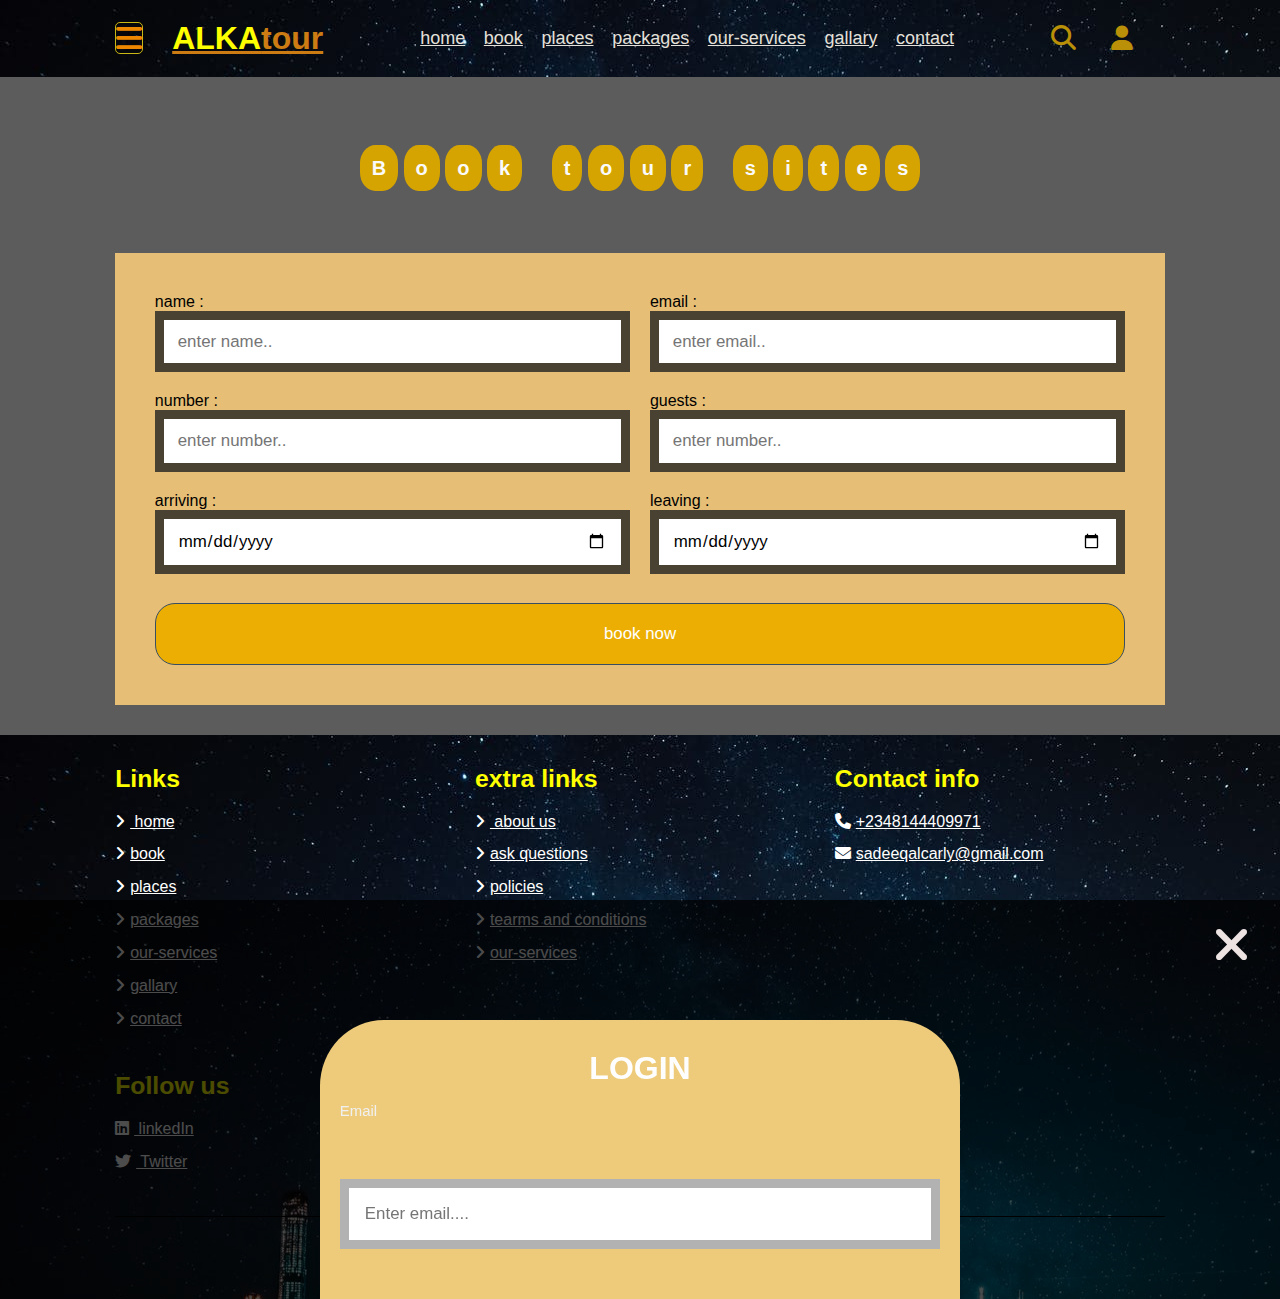
<file: book.html>
<!DOCTYPE html>
<html lang="en">

<head>
    <meta charset="UTF-8">
    <meta http-equiv="X-UA-Compatible" content="IE=edge">
    <meta name="viewport" content="width=device-width, initial-scale=1.0">

    <title>Book</title>

    <link rel="stylesheet" href="styles.css">

    <link rel="stylesheet" href="https://cdnjs.cloudflare.com/ajax/libs/font-awesome/6.1.1/css/all.min.css">

</head>

<body>
    <header style="background-image: url(/images/footer-pic.jpeg);">
    
        <a id="menu-btn" class=" fas fa-bars"></div>

        <a href="index.html" class="logo"><span>ALKA</span>tour </a>

        <nav class="nav_bar">
            <a href="index.html">home</a>
            <a href="book.html">book</a>
            <a href="places.html">places</a>
            <a href="packages.html">packages</a>
            <a href="services.html">our-services</a>
            <a href="gallary.html">gallary</a>
            <a href="contact.html">contact</a>
        </nav>

        <div class="icon">
            <i class="fas fa-search" id="search-btn"></i>
            <i class="fas fa-user" id="login-btn"></i>
        </div>

        <form action="" method="" class="search-container">
            <input type="search" id="search-bar" onchange="viewpage()" placeholder="search...">          
              <label for="search-bar" class="fas fa-search"></label>
        </form>

    </header>
  
    <div class="login-container">

        <i class="fas fa-times" id="form-close"></i>
        <form action="book_form.php" method="post">
            <h3>Login</h3>
            <label for="email">Email</label>
            <input type="email" class="box" placeholder="Enter email...." required>
            <label for="psw">Password</label>
            <input type="password" id="psw" name="psw"
                title="invalid, password should have atleast a number, uppercase and atleast 6 or more characters"
                class="box" placeholder="Enter password...." required>
            <input type="submit" value="Login" class="btn">
            <input type="checkbox" id="remember">
            <label for="remember">remember user</label>
            <p>i dont have an account <a href="#">click to reg..</a> </p>
        </form>
    </div>


    <section class="book">
        <h1 class="heading">
            <span>B</span>
            <span>o</span>
            <span>o</span>
            <span>k</span>
            <span class="space"></span>
            <span>t</span>
            <span>o</span>
            <span>u</span>
            <span>r</span>
            <span class="space"></span>
            <span>s</span>
            <span>i</span>
            <span>t</span>
            <span>e</span>
            <span>s</span>
        </h1>

        <div class="book-form">
            
            <form action="book_form.php" method="post" class="book-form">
                <div class="inputbox">
                    <span>name :</span>
                    <input type="text" placeholder="enter name.." name="name" required>
                </div>
                <div class="inputbox">
                <span>email :</span>
                    <input type="email" placeholder="enter email.." name="email" required>
                </div>

                <div class="inputbox">
                <span>number :</span>
                    <input type="number" placeholder="enter number.." name="number" required>
                </div>
                <div class="inputbox">
                <span>guests :</span>
                    <input type="number" placeholder="enter number.." name="guests" required>
                </div>

                <div class="inputbox">
                <span>arriving :</span>
                    <input type="date" name="arriving" required>
                </div>
                <div class="inputbox" >
                <span>leaving :</span>
                    <input type="date" name="leaving" required>
                </div>
                <input type="submit" class="btn" value="book now" onclick="post()" name="send" required>
            </form>

        </div>

    </section>






    <section class="footer"  style="background-image: url(/images/footer-pic.jpeg);">

<div class="f-container">
    <div class="f">

        <h3>Links</h3>
        <a href="index.html"> <i class="fas fa-angle-right"></i> home</a>
        <a href="book.html"><i class="fas fa-angle-right"></i>book</a>
        <a href="places.html"><i class="fas fa-angle-right"></i>places</a>
        <a href="packages.html"><i class="fas fa-angle-right"></i>packages</a>
        <a href="services.html"><i class="fas fa-angle-right"></i>our-services</a>
        <a href="gallary.html"><i class="fas fa-angle-right"></i>gallary</a>
        <a href="contact.html"><i class="fas fa-angle-right"></i>contact</a>
    </div>

    <div class="f">

        <h3>extra links</h3>
        <a href="#"> <i class="fas fa-angle-right"></i> about us</a>
        <a href="#"><i class="fas fa-angle-right"></i>ask questions</a>
        <a href="#"><i class="fas fa-angle-right"></i>policies</a>
        <a href="#"><i class="fas fa-angle-right"></i>tearms and conditions</a>
        <a href="#"><i class="fas fa-angle-right"></i>our-services</a>
       
    </div>
    <div class="f">

        <h3>Contact info</h3>
       <a href="#"><i class="fas fa-phone"></i>+2348144409971</a>
       <a href="#"><i class="fas fa-envelope"></i>sadeeqalcarly@gmail.com</a>

    </div>

    <div class="f">

        <h3>Follow us</h3>
        <a href="https://www.linkedin.com/feed/"><i class="fab fa-linkedin"></i> linkedIn</a>
        <a href="https://twitter.com/home"><i class="fab fa-twitter"></i> Twitter</a>

    </div>

</div>

<h1 class="cred">Created by <span> Eng.Abubakar Alkali </span> | all rights reserved </h1>

</section>


    <script src="index.js"></script>
</body>

</html>
</file>
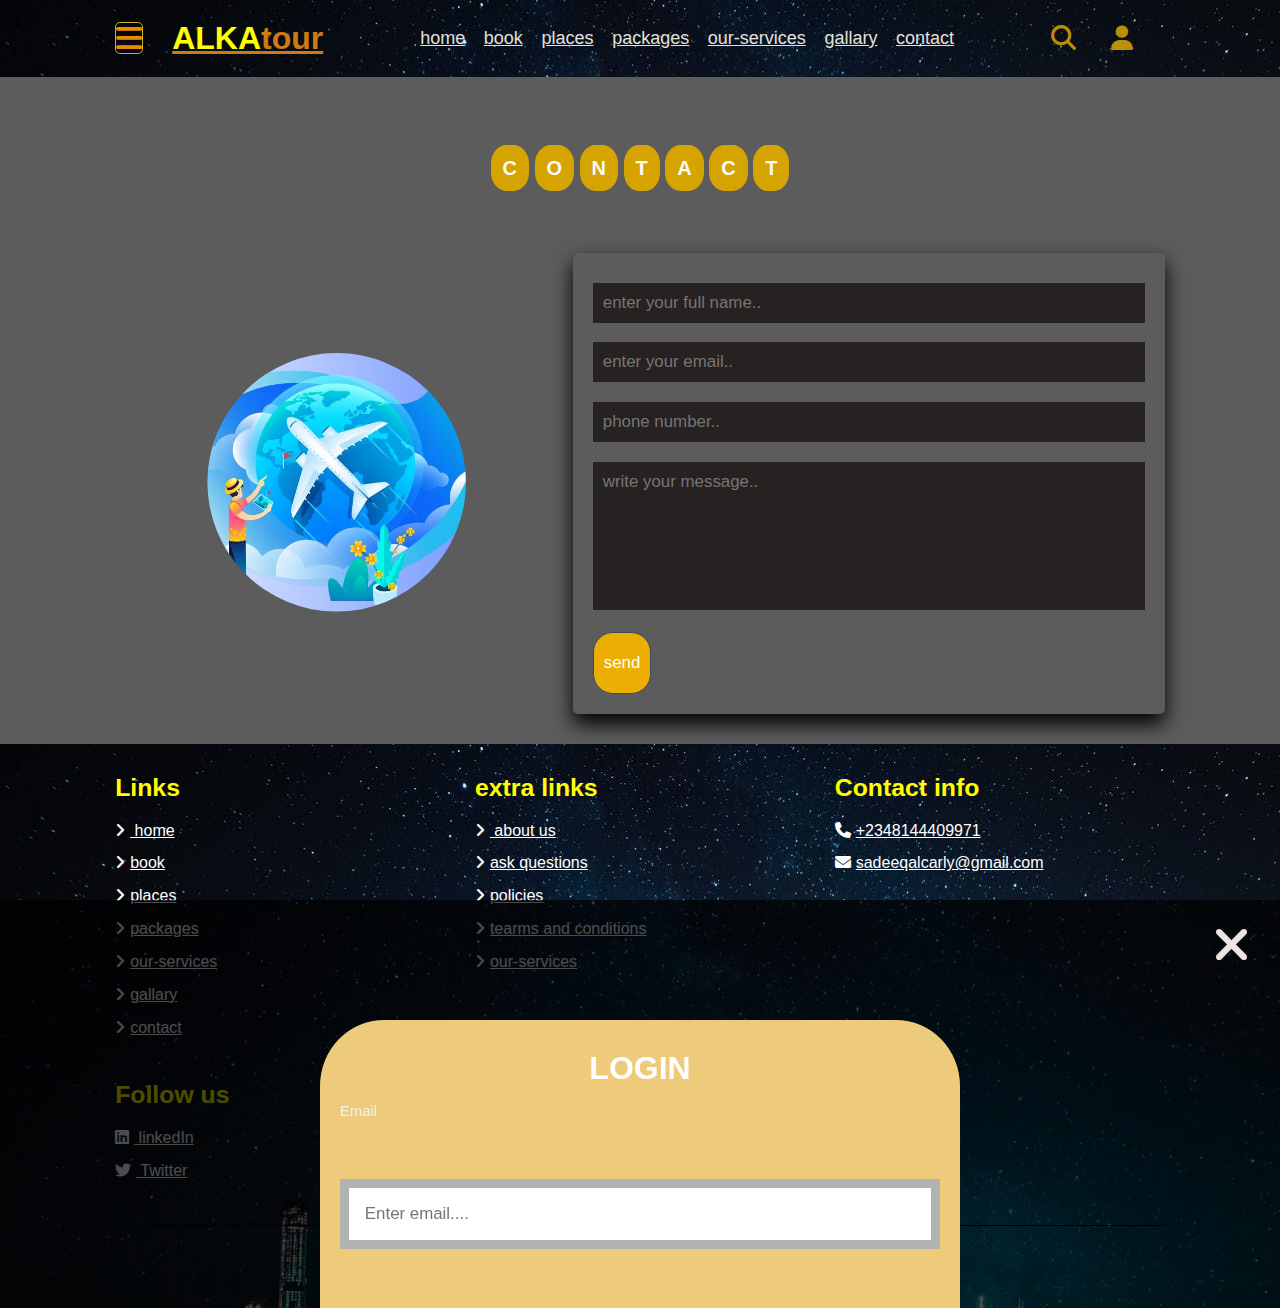
<file: contact.html>
<!DOCTYPE html>
<html lang="en">

<head>
    <meta charset="UTF-8">
    <meta http-equiv="X-UA-Compatible" content="IE=edge">
    <meta name="viewport" content="width=device-width, initial-scale=1.0">
    <title>contact</title>
    <link rel="stylesheet" href="styles.css">

    <link rel="stylesheet" href="https://cdnjs.cloudflare.com/ajax/libs/font-awesome/6.1.1/css/all.min.css">

</head>

<body>

    <header  style="background-image: url(/images/footer-pic.jpeg);">



        <a id="menu-btn" class=" fas fa-bars"></div>

        <a href="index.html" class="logo"><span>ALKA</span>tour </a>

        <nav class="nav_bar">
            <a href="index.html">home</a>
            <a href="book.html">book</a>
            <a href="places.html">places</a>
            <a href="packages.html">packages</a>
            <a href="services.html">our-services</a>
            <a href="gallary.html">gallary</a>
            <a href="contact.html">contact</a>
        </nav>

        <div class="icon">
            <i class="fas fa-search" id="search-btn"></i>
            <i class="fas fa-user" id="login-btn"></i>
        </div>

        <form action="" method="" class="search-container">
            <input type="search" id="search-bar" onchange="viewpage()" placeholder="search...">
            <label for="search-bar" class="fas fa-search"></label>
        </form>

    </header>





    <div class="login-container">

        <i class="fas fa-times" id="form-close"></i>
        <form action="">
            <h3>Login</h3>
            <label for="email">Email</label>
            <input type="email" class="box" placeholder="Enter email...." required>
            <label for="psw">Password</label>
            <input type="password" id="psw" name="psw"
                title="invalid, password should have atleast a number, uppercase and atleast 6 or more characters"
                class="box" placeholder="Enter password...." required>
            <input type="submit" value="Login" class="btn">
            <input type="checkbox" id="remember">
            <label for="remember">remember user</label>
            <p>i dont have an account <a href="#">click to reg..</a> </p>
        </form>
    </div>

   

    <section class="contact" id="contact">


        <h1 class="heading">

            <span>C</span>
            <span>O</span>
            <span>N</span>
            <span>T</span>
            <span>A</span>
            <span>C</span>
            <span>T</span>

        </h1>

        <div class="c-container">
            <div class="image">
                <img src="images/contact-image.jpeg" alt="">
            </div>

            <form action="mailto:sadeeqalcarly@gmail.com" method="post" enctype="text/plain">
                <div class="inputbox">
                    <input type="text" placeholder="enter your full name.." required>
                    <input type="email" placeholder="enter your email.." required>
                    <input type="number" placeholder="phone number.." required>
                </div>
                <textarea name="" placeholder="write your message.." id="" cols="30" rows="10"></textarea>
                <input type="submit" class="btn" value="send">
            </form>

        </div>
    </section>




    <section class="footer"  style="background-image: url(/images/footer-pic.jpeg);">

<div class="f-container">
    <div class="f">

        <h3>Links</h3>
        <a href="index.html"> <i class="fas fa-angle-right"></i> home</a>
        <a href="book.html"><i class="fas fa-angle-right"></i>book</a>
        <a href="places.html"><i class="fas fa-angle-right"></i>places</a>
        <a href="packages.html"><i class="fas fa-angle-right"></i>packages</a>
        <a href="services.html"><i class="fas fa-angle-right"></i>our-services</a>
        <a href="gallary.html"><i class="fas fa-angle-right"></i>gallary</a>
        <a href="contact.html"><i class="fas fa-angle-right"></i>contact</a>
    </div>

    <div class="f">

        <h3>extra links</h3>
        <a href="#"> <i class="fas fa-angle-right"></i> about us</a>
        <a href="#"><i class="fas fa-angle-right"></i>ask questions</a>
        <a href="#"><i class="fas fa-angle-right"></i>policies</a>
        <a href="#"><i class="fas fa-angle-right"></i>tearms and conditions</a>
        <a href="#"><i class="fas fa-angle-right"></i>our-services</a>
      
    </div>
    <div class="f">

        <h3>Contact info</h3>
       <a href="#"><i class="fas fa-phone"></i>+2348144409971</a>
       <a href="#"><i class="fas fa-envelope"></i>sadeeqalcarly@gmail.com</a>

    </div>

    <div class="f">

        <h3>Follow us</h3>
        <a href="https://www.linkedin.com/feed/"><i class="fab fa-linkedin"></i> linkedIn</a>
        <a href="https://twitter.com/home"><i class="fab fa-twitter"></i> Twitter</a>

    </div>

</div>

<h1 class="cred">Created by <span> Eng.Abubakar Alkali </span> | all rights reserved </h1>

</section>


    <script src="index.js"></script>
</body>

</html>
</file>
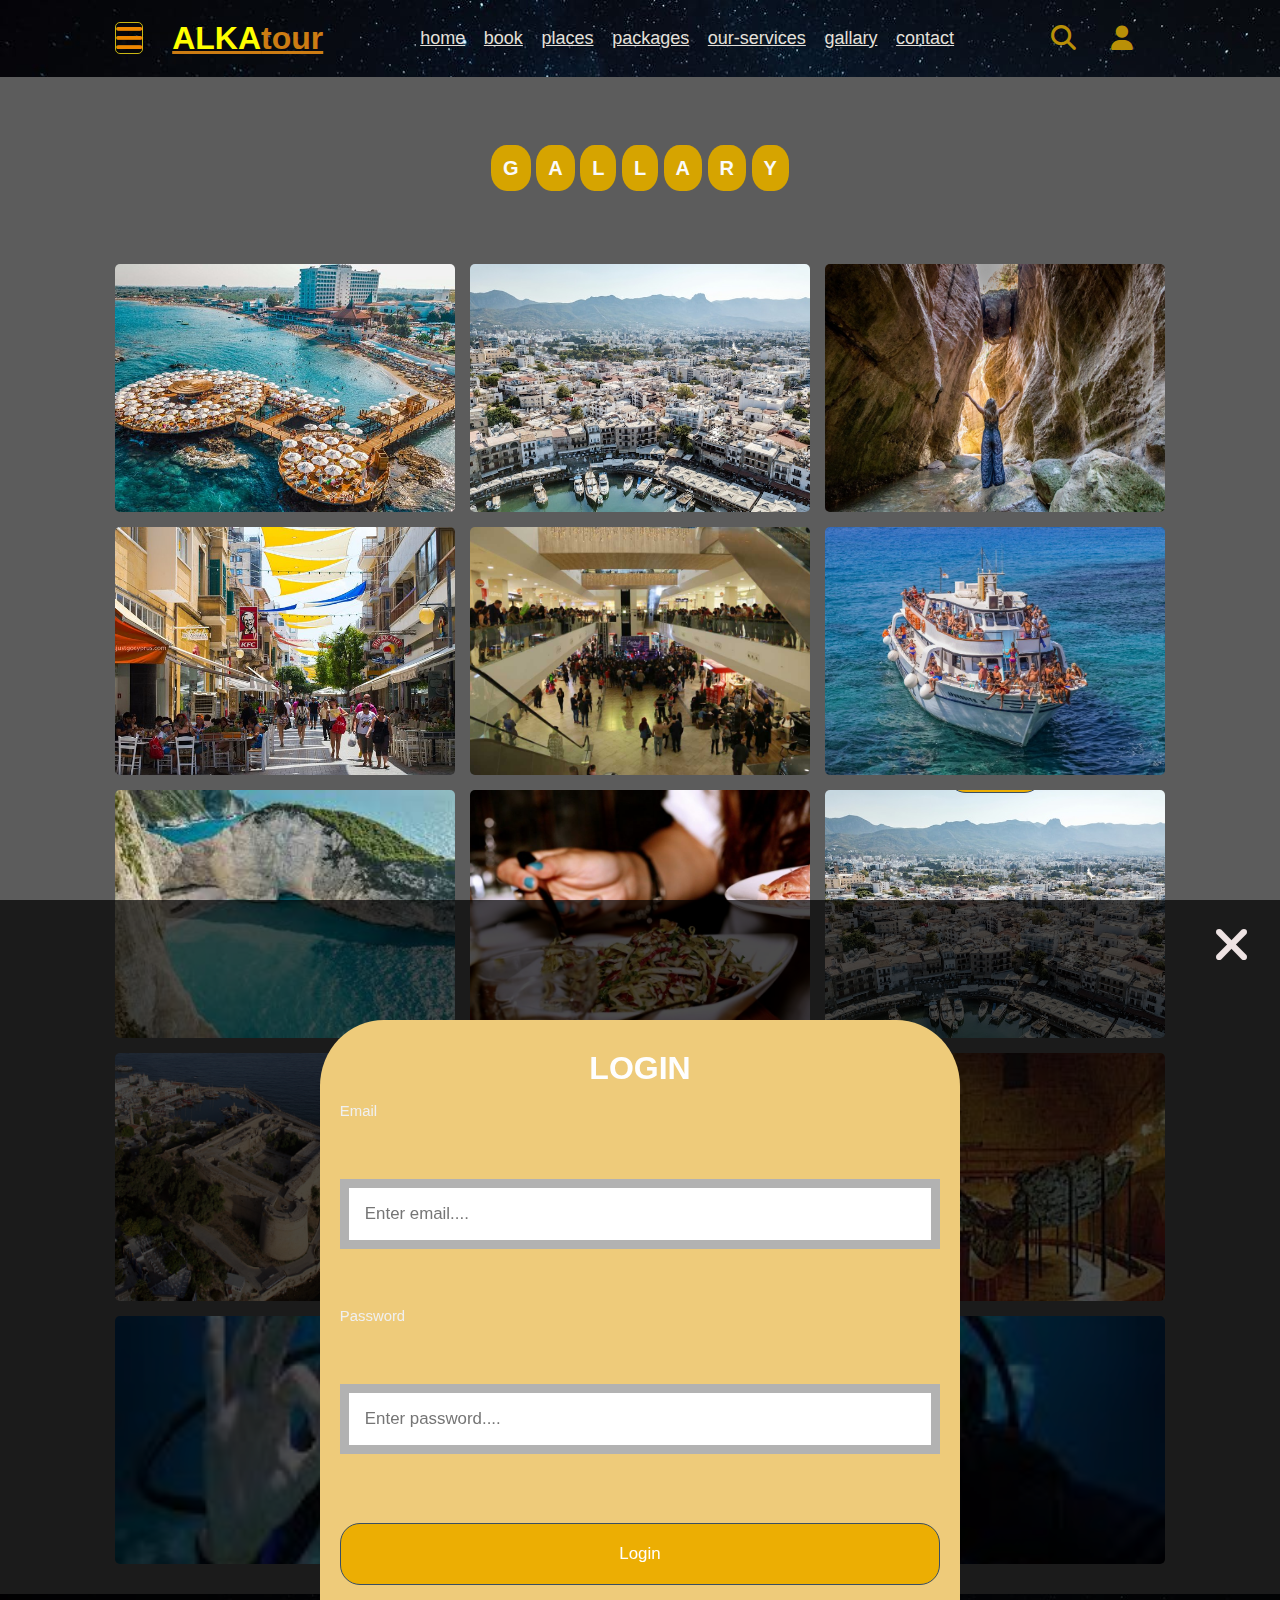
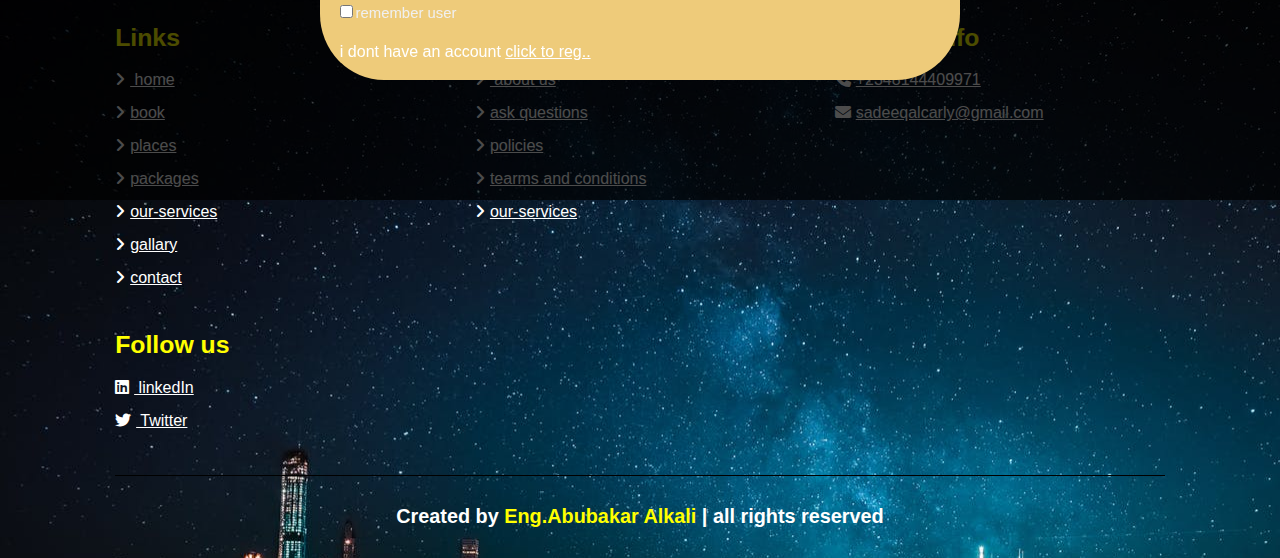
<file: gallary.html>
<!DOCTYPE html>
<html lang="en">

<head>
    <meta charset="UTF-8">
    <meta http-equiv="X-UA-Compatible" content="IE=edge">
    <meta name="viewport" content="width=device-width, initial-scale=1.0">
    <title>gallary</title>
    <link rel="stylesheet" href="styles.css">

    <link rel="stylesheet" href="https://cdnjs.cloudflare.com/ajax/libs/font-awesome/6.1.1/css/all.min.css">

</head>

<body>


    <header  style="background-image: url(/images/footer-pic.jpeg);">



        <a id="menu-btn" class=" fas fa-bars"></div>

        <a href="index.html" class="logo"><span>ALKA</span>tour </a>

        <nav class="nav_bar">
            <a href="index.html">home</a>
            <a href="book.html">book</a>
            <a href="places.html">places</a>
            <a href="packages.html">packages</a>
            <a href="services.html">our-services</a>
            <a href="gallary.html">gallary</a>
            <a href="contact.html">contact</a>
        </nav>

        <div class="icon">
            <i class="fas fa-search" id="search-btn"></i>
            <i class="fas fa-user" id="login-btn"></i>
        </div>

        <form action="" method="" class="search-container">
            <input type="search" id="search-bar" onchange="viewpage()" placeholder="search...">
            <label for="search-bar" class="fas fa-search"></label>
        </form>

    </header>

  

    <div class="login-container">

        <i class="fas fa-times" id="form-close"></i>
        <form action="">
            <h3>Login</h3>
            <label for="email">Email</label>
            <input type="email" class="box" placeholder="Enter email...." required>
            <label for="psw">Password</label>
            <input type="password" id="psw" name="psw"
                title="invalid, password should have atleast a number, uppercase and atleast 6 or more characters"
                class="box" placeholder="Enter password...." required>
            <input type="submit" value="Login" class="btn">
            <input type="checkbox" id="remember">
            <label for="remember">remember user</label>
            <p>i dont have an account <a href="#">click to reg..</a> </p>
        </form>
    </div>


   

    <section class="gallary" id="gallary">

        <h1 class="heading">

            <span>G</span>
            <span>A</span>
            <span>L</span>
            <span>L</span>
            <span>A</span>
            <span>R</span>
            <span>Y</span>
        </h1>
        <br>
        <div class="g-container">
            <div class="g">
                <img src="images/famagusta_seahut.jpeg" alt="">
                <div class="content">
                    <h3>
                        Amazing view of famagusta_seahut
                    </h3>
                    <p>famagusta_seahut is not just about the view,
                        it is more beautiful than if appears in the
                        picture.
                    </p>
                    <a href="#" class="btn">view more</a>
                </div>
            </div>
            <div class="g">
                <img src="images/girne city.jpeg" alt="">
                <div class="content">
                    <h3>
                        Girne harbour.
                    </h3>
                    <p>
                        Girne harbour is one of the tourist attraction places in cyprus.
                    </p>
                    <a href="#" class="btn"> view more </a>
                </div>
            </div>
            <div class="g">
                <img src="images/magusa-gallary1.jpeg" alt="">
                <div class="content">
                    <h3>
                        Magusa rocks
                    </h3>
                    <p>Magusa, mostly known as famagusta, is know for its rocks which are
                        naturally shaped in a wonderfully unbelievable way.
                    </p>
                    <a href="#" class="btn"> view more </a>
                </div>
            </div>
            <div class="g">
                <img src="images/nicosia citycenter.jpeg" alt="">
                <div class="content">
                    <h3>
                        Nicosia city-center
                    </h3>
                    <p>The city center is known for commerce, where people buy and sell
                        and also has historical sites.
                    </p>
                    <a href="#" class="btn"> view more </a>
                </div>
            </div>
            <div class="g">
                <img src="images/magusa-mall1.jpeg" alt="">
                <div class="content">
                    <h3>City mall</h3>
                    <p>a place in magusa where you can get almost anything youre looking for</p>
                    <a href="#" class="btn"> view more </a>
                </div>
            </div>
            <div class="g">
                <img src="images/boat-cruise.jpeg" alt="">
                <div class="content">
                    <h3>Boat cruise</h3>
                    <p>One of the things you need to experience is a tour on the mediterranian sea</p>
                    <a href="#" class="btn"> view more </a>
                </div>
            </div>
            <div class="g">
                <img src="images/magusa gallary2.jpeg" alt="">
                <div class="content">
                    <h3>Beach</h3>
                    <p>cyprus is also known for its amazing beaches</p>
                    <a href="#" class="btn"> view more </a>
                </div>
            </div>

            <div class="g">
                <img src="images/food.jpeg" alt="">
                <div class="content">
                    <h3>Cusine</h3>
                    <p>Cyprus dont just have the cyprus traditional cusine, it also
                        has all more than 100 multicultural cusines.
                    </p>
                    <a href="#" class="btn"> view more </a>
                </div>
            </div>
            <div class="g">
                <img src="images/girne city.jpeg" alt="">
                <div class="content">
                    <h3>
                        Amazing view of girne city
                    </h3>
                    <p> Girne is also called kyrenia, it is one of the most touristic sites in north cyprus.
                        girne is also known for its ancient history and it has alot of tourism attractions like
                        <a href="https://en.wikipedia.org/wiki/Kyrenia">checkout</a>
                    </p>
                    <a href="#" class="btn"> view more </a>
                </div>
            </div>
            <div class="g">
                <img src="images/top-view-girne.jpeg" alt="">
                <div class="content">
                    <h3>
                        Girne castle
                    </h3>
                    <p> Girne castle is one of the most ancient yet amazing tour sites in north cyprus
                        which was built centuries ago.
                        <a href="https://en.wikipedia.org/wiki/Kyrenia">checkout</a>
                    </p>
                    <a href="#" class="btn"> view more </a>
                </div>
            </div>
            <div class="g">
                <img src="images/nicosia_lonelyPlanet.jpeg" alt="">
                <div class="content">
                    <h3>
                       Lonely planet
                    </h3>
                    <p> 
                        Lonely planet is a place in north cyprus and it is good for relaxation
                        <a href="https://en.wikipedia.org/wiki/Kyrenia">checkout</a>
                    </p>
                    <a href="#" class="btn"> view more </a>
                </div>
            </div>
            <div class="g">
                <img src="images/girne-castle2.jpeg" alt="">
                <div class="content">
                    <h3>
                       Ship wreck
                    </h3>
                    <p> 
                       Thie ansient ship wrecks in cyprus
                        <a href="http://www.cypnet.co.uk/ncyprus/city/kyrenia/castle/shipwreck/">checkout</a>
                    </p>
                    <a href="#" class="btn"> view more </a>
                </div>
            </div> <div class="g">
                <img src="images/scuba-diving.jpeg" alt="">
                <div class="content">
                    <h3>
                       Scuba diving
                    </h3>
                    <p> 
                        Scuba diving in the mediterranian see is not just about deep swimming, nut theres more to it.
                        <a href="https://en.wikipedia.org/wiki/Kyrenia">checkout</a>
                    </p>
                    <a href="#" class="btn"> view more </a>
                </div>
            </div>
           
        </div>

    </section>



    <section class="footer"  style="background-image: url(/images/footer-pic.jpeg);">

        <div class="f-container">
            <div class="f">

                <h3>Links</h3>
                <a href="index.html"> <i class="fas fa-angle-right"></i> home</a>
                <a href="book.html"><i class="fas fa-angle-right"></i>book</a>
                <a href="places.html"><i class="fas fa-angle-right"></i>places</a>
                <a href="packages.html"><i class="fas fa-angle-right"></i>packages</a>
                <a href="services.html"><i class="fas fa-angle-right"></i>our-services</a>
                <a href="gallary.html"><i class="fas fa-angle-right"></i>gallary</a>
                <a href="contact.html"><i class="fas fa-angle-right"></i>contact</a>
            </div>

            <div class="f">

                <h3>extra links</h3>
                <a href="#"> <i class="fas fa-angle-right"></i> about us</a>
                <a href="#"><i class="fas fa-angle-right"></i>ask questions</a>
                <a href="#"><i class="fas fa-angle-right"></i>policies</a>
                <a href="#"><i class="fas fa-angle-right"></i>tearms and conditions</a>
                <a href="#"><i class="fas fa-angle-right"></i>our-services</a>
                
            </div>
            <div class="f">

                <h3>Contact info</h3>
               <a href="#"><i class="fas fa-phone"></i>+2348144409971</a>
               <a href="#"><i class="fas fa-envelope"></i>sadeeqalcarly@gmail.com</a>

            </div>

            <div class="f">

                <h3>Follow us</h3>
                <a href="https://www.linkedin.com/feed/"><i class="fab fa-linkedin"></i> linkedIn</a>
                <a href="https://twitter.com/home"><i class="fab fa-twitter"></i> Twitter</a>

            </div>

        </div>

        <h1 class="cred">Created by <span> Eng.Abubakar Alkali </span> | all rights reserved </h1>

    </section>

    <script src="index.js"></script>
</body>

</html>
</file>
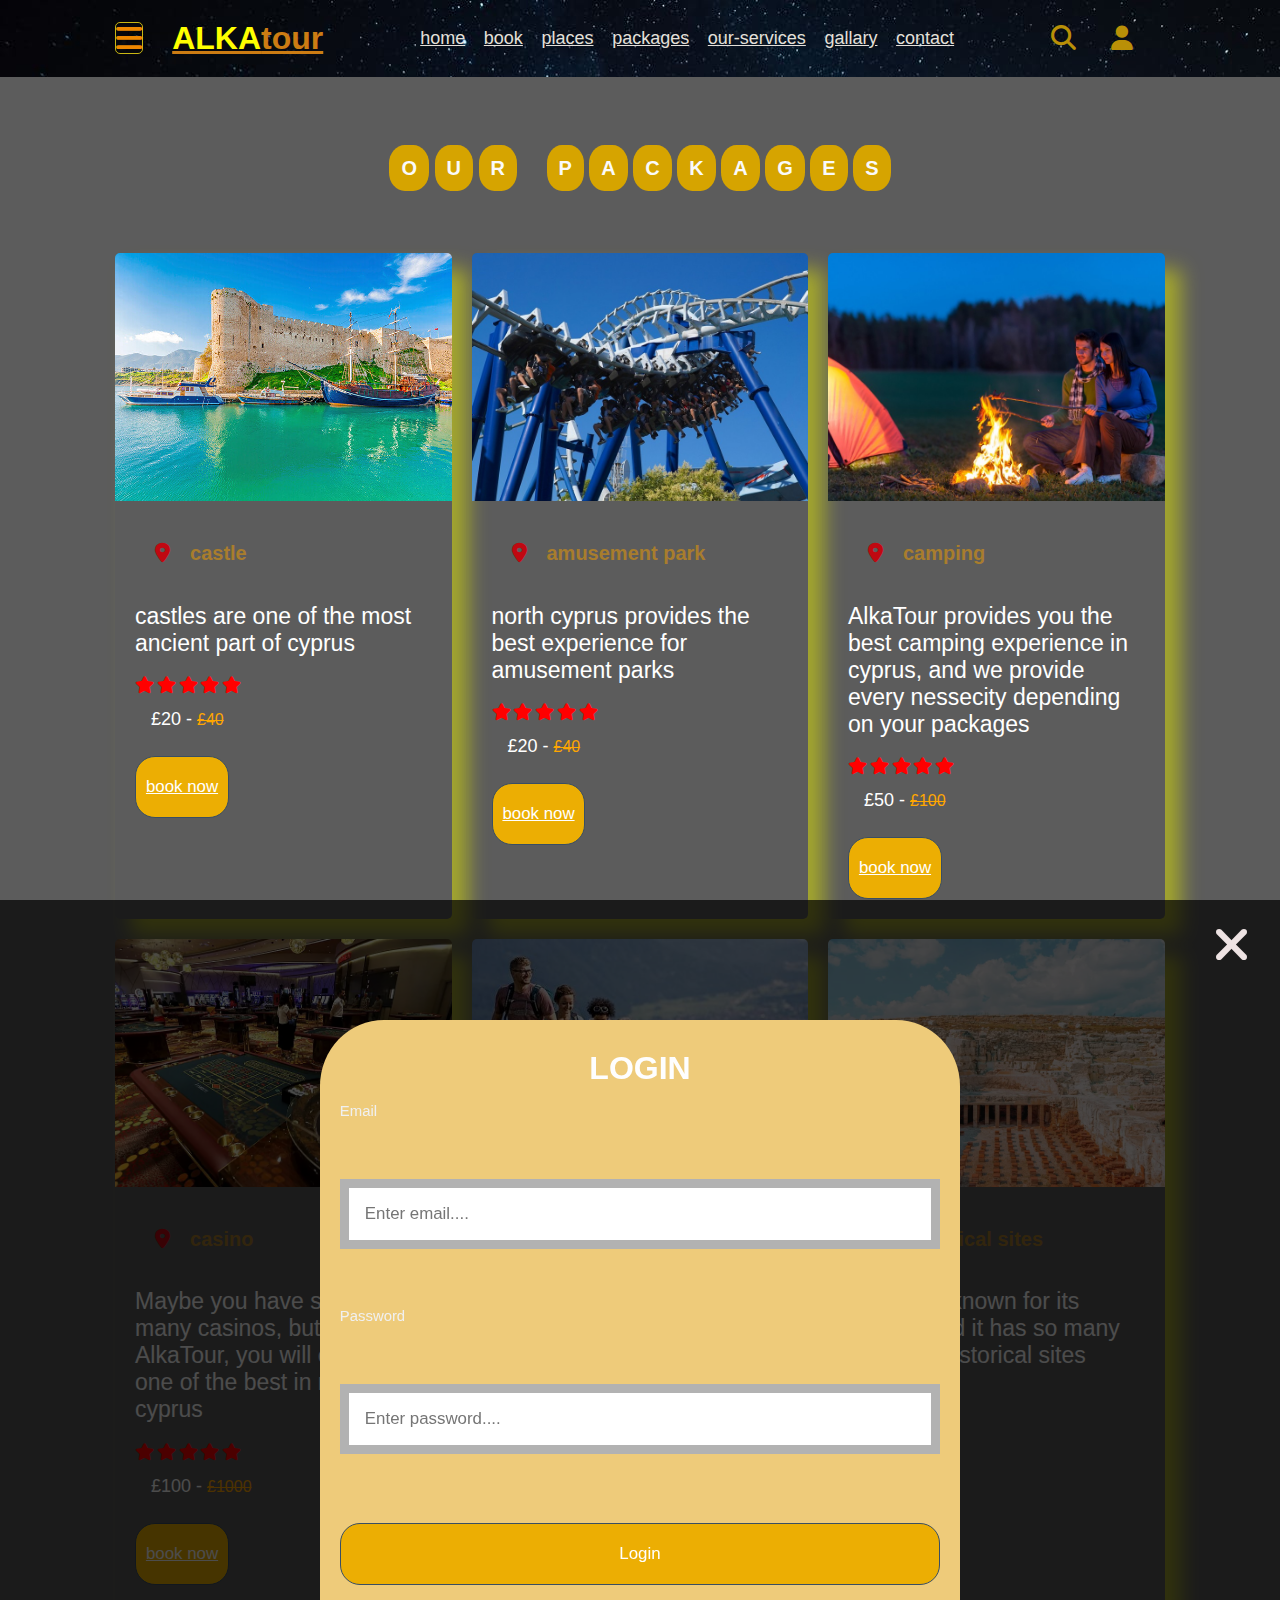
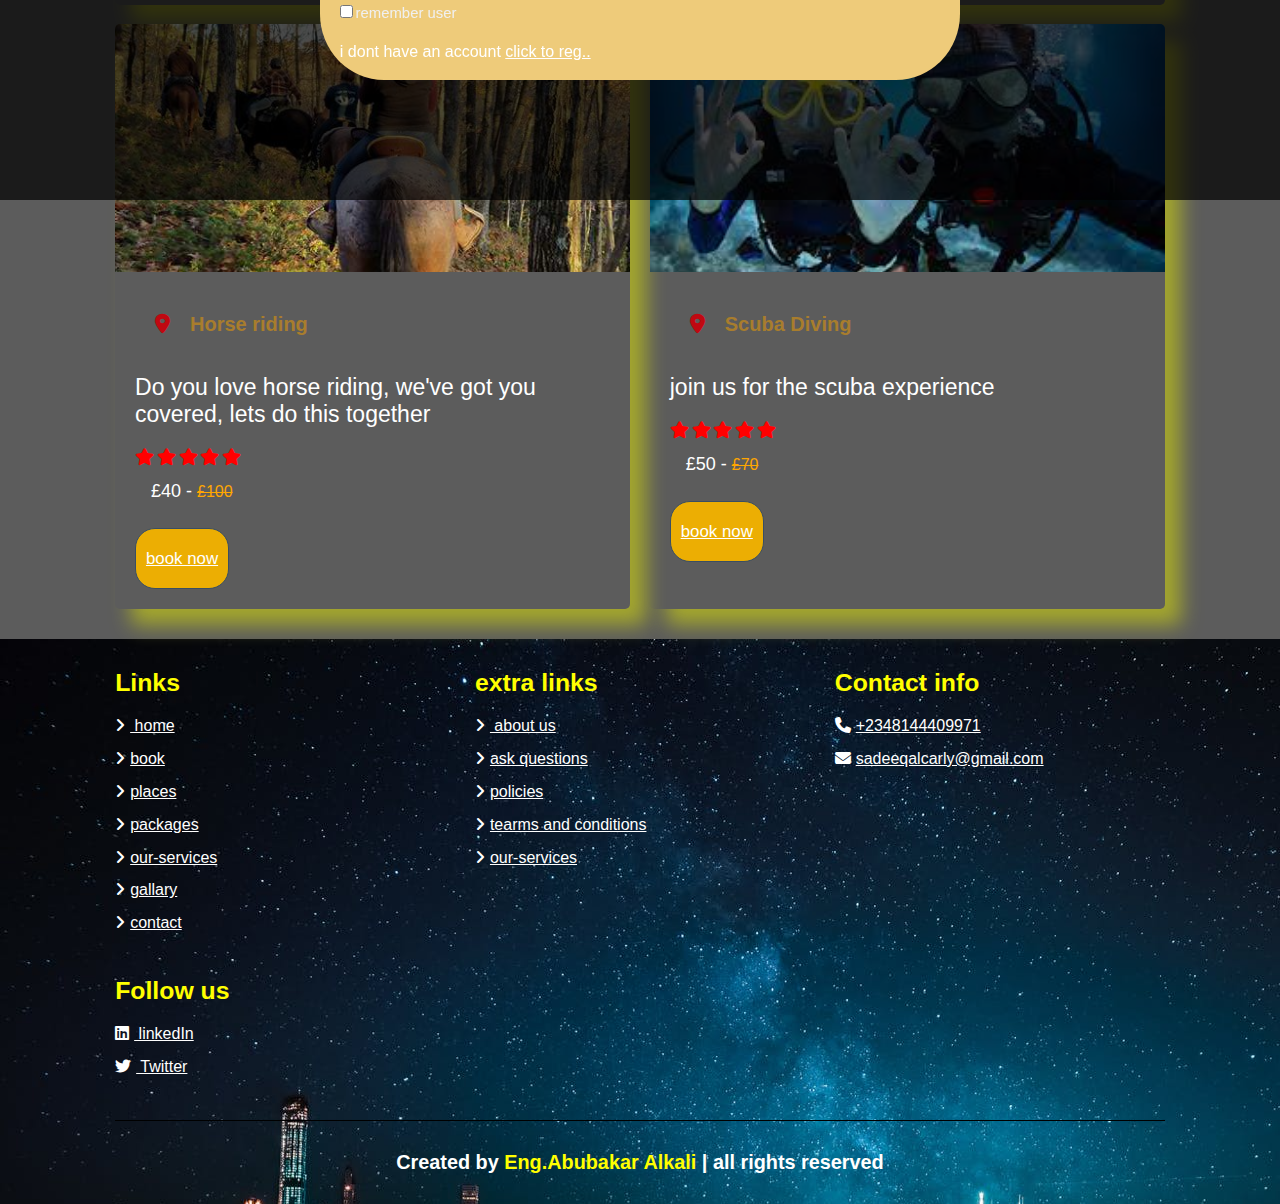
<file: packages.html>
<!DOCTYPE html>
<html lang="en">

<head>
    <meta charset="UTF-8">
    <meta http-equiv="X-UA-Compatible" content="IE=edge">
    <meta name="viewport" content="width=device-width, initial-scale=1.0">
    <title>packages</title>

    <link rel="stylesheet" href="styles.css">

    <link rel="stylesheet" href="https://cdnjs.cloudflare.com/ajax/libs/font-awesome/6.1.1/css/all.min.css">
</head>

<body>

    <header  style="background-image: url(/images/footer-pic.jpeg);">



        <a id="menu-btn" class=" fas fa-bars"></div>

        <a href="index.html" class="logo"><span>ALKA</span>tour </a>

        <nav class="nav_bar">
            <a href="index.html">home</a>
            <a href="book.html">book</a>
            <a href="places.html">places</a>
            <a href="packages.html">packages</a>
            <a href="services.html">our-services</a>
            <a href="gallary.html">gallary</a>
            <a href="contact.html">contact</a>
        </nav>

        <div class="icon">
            <i class="fas fa-search" id="search-btn"></i>
            <i class="fas fa-user" id="login-btn"></i>
        </div>

        <form action="" method="" class="search-container">
            <input type="search" id="search-bar" onchange="viewpage()" placeholder="search...">
            <label for="search-bar" class="fas fa-search"></label>
        </form>

    </header>

    

    <div class="login-container">

        <i class="fas fa-times" id="form-close"></i>
        <form action="">
            <h3>Login</h3>
            <label for="email">Email</label>
            <input type="email" class="box" placeholder="Enter email...." required>
            <label for="psw">Password</label>
            <input type="password" id="psw" name="psw"
                title="invalid, password should have atleast a number, uppercase and atleast 6 or more characters"
                class="box" placeholder="Enter password...." required>
            <input type="submit" value="Login" class="btn">
            <input type="checkbox" id="remember">
            <label for="remember">remember user</label>
            <p>i dont have an account <a href="#">click to reg..</a> </p>
        </form>
    </div>


  


    <section class="packages" id="packages">

        <h1 class="heading">
            <span>O</span>
            <span>U</span>
            <span>R</span>
            <span class="space"></span>
            <span>P</span>
            <span>A</span>
            <span>C</span>
            <span>K</span>
            <span>A</span>
            <span>G</span>
            <span>E</span>
            <span>S</span>
        </h1>

        <hr>

        <div class="p-container">
            <div class="p">
                <img src="images/castle-1.jpeg" alt="">
                <div class="content">
                    <h3><i class="fas fa-map-marker-alt"></i>castle</h3>
                    <p>castles are one of the most ancient part of cyprus</p>
                    <div class="stars">
                        <i class="fas fa-star"></i>
                        <i class="fas fa-star"></i>
                        <i class="fas fa-star"></i>
                        <i class="fas fa-star"></i>
                        <i class="fas fa-star"></i>
                    </div>
                    <div class="price"> £20 - <span>£40</span></div>
                    <a href="book.html" class="btn"> book now</a>
                </div>
            </div>

            <div class="p">
                <img src="images/amusement-park-1.jpeg" alt="">
                <div class="content">
                    <h3><i class="fas fa-map-marker-alt"></i>amusement park</h3>
                    <p>north cyprus provides the best experience for amusement parks</p>
                    <div class="stars">
                        <i class="fas fa-star"></i>
                        <i class="fas fa-star"></i>
                        <i class="fas fa-star"></i>
                        <i class="fas fa-star"></i>
                        <i class="fas fa-star"></i>
                    </div>
                    <div class="price"> £20 - <span>£40</span></div>
                    <a href="book.html" class="btn"> book now</a>
                </div>
            </div>

            <div class="p">
                <img src="images/camping-1.jpeg" alt="">
                <div class="content">
                    <h3><i class="fas fa-map-marker-alt"></i>camping</h3>
                    <p>AlkaTour provides you the best camping experience in cyprus, and we provide every nessecity
                        depending on your packages
                    </p>
                    <div class="stars">
                        <i class="fas fa-star"></i>
                        <i class="fas fa-star"></i>
                        <i class="fas fa-star"></i>
                        <i class="fas fa-star"></i>
                        <i class="fas fa-star"></i>
                    </div>
                    <div class="price"> £50 - <span>£100</span></div>
                    <a href="book.html" class="btn"> book now</a>
                </div>
            </div>

            <div class="p">
                <img src="images/casino-1.jpeg" alt="">
                <div class="content">
                    <h3><i class="fas fa-map-marker-alt"></i>casino</h3>
                    <p>Maybe you have seen so many casinos, but with AlkaTour,
                        you will experience one of the best in north cyprus</p>
                    <div class="stars">
                        <i class="fas fa-star"></i>
                        <i class="fas fa-star"></i>
                        <i class="fas fa-star"></i>
                        <i class="fas fa-star"></i>
                        <i class="fas fa-star"></i>
                    </div>
                    <div class="price"> £100 - <span>£1000</span></div>
                    <a href="book.html" class="btn"> book now</a>
                </div>
            </div>
            <div class="p">
                <img src="images/hiking-1.jpeg" alt="">
                <div class="content">
                    <h3><i class="fas fa-map-marker-alt"></i>Hiking</h3>
                    <p>Are you an extrovert? dont worry its time to go hiking</p>
                    <div class="stars">
                        <i class="fas fa-star"></i>
                        <i class="fas fa-star"></i>
                        <i class="fas fa-star"></i>
                        <i class="fas fa-star"></i>
                        <i class="fas fa-star"></i>
                    </div>
                    <div class="price"> £20 - <span>£40</span></div>
                    <a href="book.html" class="btn"> book now</a>
                </div>
            </div>

            <div class="p">
                <img src="images/historical-site.jpeg" alt="">
                <div class="content">
                    <h3><i class="fas fa-map-marker-alt"></i>historical sites</h3>
                    <p>Cyprus is known for its history, and it has so many amazing historical sites</p>
                    <div class="stars">
                        <i class="fas fa-star"></i>
                        <i class="fas fa-star"></i>
                        <i class="fas fa-star"></i>
                        <i class="fas fa-star"></i>
                        <i class="fas fa-star"></i>
                    </div>
                    <div class="price"> £20 - <span>£40</span></div>
                    <a href="book.html" class="btn"> book now</a>
                </div>
            </div>

            <div class="p">
                <img src="images/horse-riding.jpeg" alt="">
                <div class="content">
                    <h3><i class="fas fa-map-marker-alt"></i>Horse riding</h3>
                    <p>Do you love horse riding, we've got you covered, lets do this together</p>
                    <div class="stars">
                        <i class="fas fa-star"></i>
                        <i class="fas fa-star"></i>
                        <i class="fas fa-star"></i>
                        <i class="fas fa-star"></i>
                        <i class="fas fa-star"></i>
                    </div>
                    <div class="price"> £40 - <span>£100</span></div>
                    <a href="book.html" class="btn"> book now</a>
                </div>
            </div>

            <div class="p">
                <img src="images/scuba-diving.jpeg" alt="">
                <div class="content">
                    <h3><i class="fas fa-map-marker-alt"></i>Scuba Diving</h3>
                    <p>join us for the scuba experience</p>
                    <div class="stars">
                        <i class="fas fa-star"></i>
                        <i class="fas fa-star"></i>
                        <i class="fas fa-star"></i>
                        <i class="fas fa-star"></i>
                        <i class="fas fa-star"></i>
                    </div>
                    <div class="price"> £50 - <span>£70</span></div>
                    <a href="book.html" class="btn"> book now</a>
                </div>
            </div>
        </div>
    </section>




    <section class="footer"  style="background-image: url(/images/footer-pic.jpeg);">

        <div class="f-container">
            <div class="f">

                <h3>Links</h3>
                <a href="index.html"> <i class="fas fa-angle-right"></i> home</a>
                <a href="book.html"><i class="fas fa-angle-right"></i>book</a>
                <a href="places.html"><i class="fas fa-angle-right"></i>places</a>
                <a href="packages.html"><i class="fas fa-angle-right"></i>packages</a>
                <a href="services.html"><i class="fas fa-angle-right"></i>our-services</a>
                <a href="gallary.html"><i class="fas fa-angle-right"></i>gallary</a>
                <a href="contact.html"><i class="fas fa-angle-right"></i>contact</a>
            </div>

            <div class="f">

                <h3>extra links</h3>
                <a href="#"> <i class="fas fa-angle-right"></i> about us</a>
                <a href="#"><i class="fas fa-angle-right"></i>ask questions</a>
                <a href="#"><i class="fas fa-angle-right"></i>policies</a>
                <a href="#"><i class="fas fa-angle-right"></i>tearms and conditions</a>
                <a href="#"><i class="fas fa-angle-right"></i>our-services</a>
               
            </div>
            <div class="f">

                <h3>Contact info</h3>
               <a href="#"><i class="fas fa-phone"></i>+2348144409971</a>
               <a href="#"><i class="fas fa-envelope"></i>sadeeqalcarly@gmail.com</a>

            </div>

            <div class="f">

                <h3>Follow us</h3>
                <a href="https://www.linkedin.com/feed/"><i class="fab fa-linkedin"></i> linkedIn</a>
                <a href="https://twitter.com/home"><i class="fab fa-twitter"></i> Twitter</a>

            </div>

        </div>

        <h1 class="cred">Created by <span> Eng.Abubakar Alkali </span> | all rights reserved </h1>

    </section>



    <script src="index.js"></script>

</body>

</html>
</file>
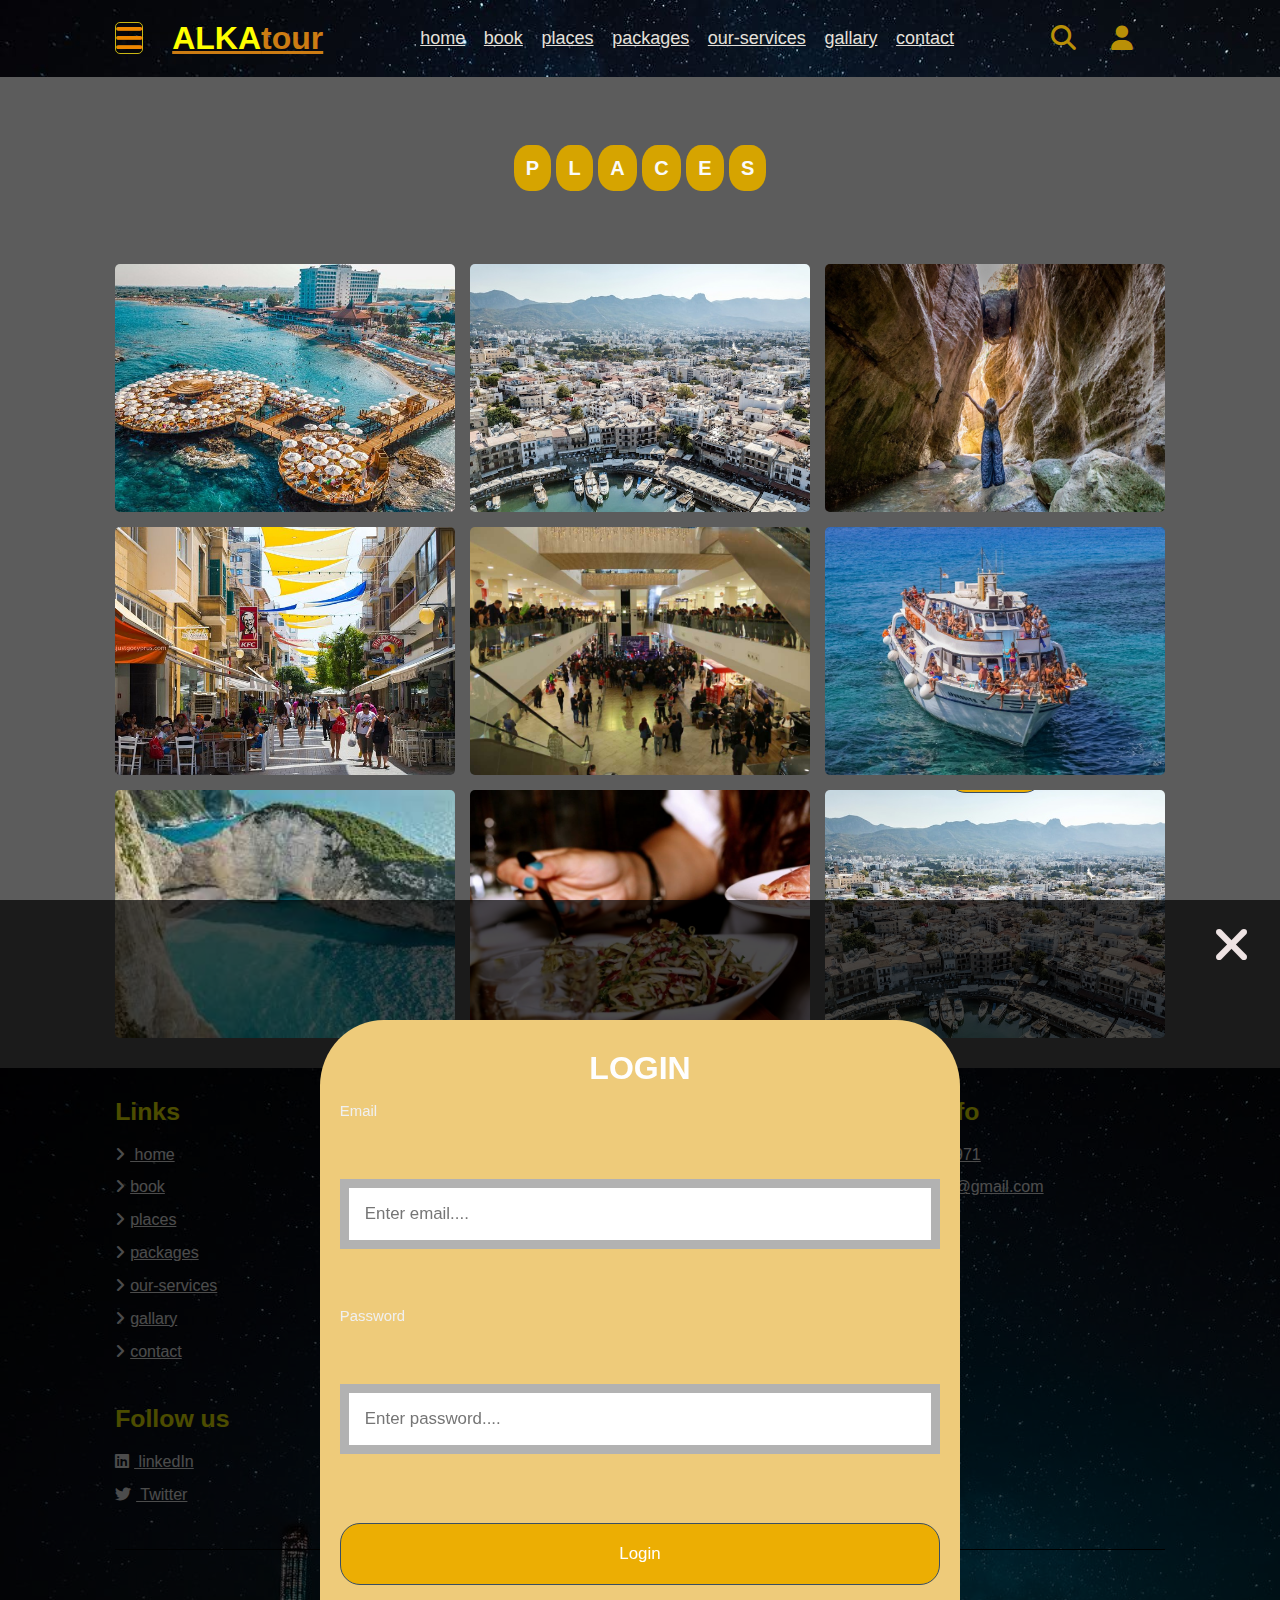
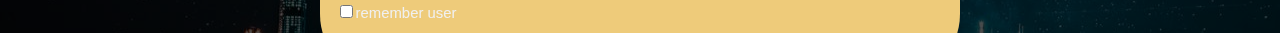
<file: places.html>
<!DOCTYPE html>
<html lang="en">
<head>
    <meta charset="UTF-8">
    <meta http-equiv="X-UA-Compatible" content="IE=edge">
    <meta name="viewport" content="width=device-width, initial-scale=1.0">
    <title>places</title>
    <link rel="stylesheet" href="styles.css">

    <link rel="stylesheet" href="https://cdnjs.cloudflare.com/ajax/libs/font-awesome/6.1.1/css/all.min.css">
</head>
<body>

    <header  style="background-image: url(/images/footer-pic.jpeg);">



        <a id="menu-btn" class=" fas fa-bars"></div>

        <a href="index.html" class="logo"><span>ALKA</span>tour </a>

        <nav class="nav_bar">
            <a href="index.html">home</a>
            <a href="book.html">book</a>
            <a href="places.html">places</a>
            <a href="packages.html">packages</a>
            <a href="services.html">our-services</a>
            <a href="gallary.html">gallary</a>
            <a href="contact.html">contact</a>
        </nav>

        <div class="icon">
            <i class="fas fa-search" id="search-btn"></i>
            <i class="fas fa-user" id="login-btn"></i>
        </div>

        <form action="" method="" class="search-container">
            <input type="search" id="search-bar" onchange="viewpage()" placeholder="search...">
            <label for="search-bar" class="fas fa-search"></label>
        </form>

    </header>

   



    <div class="login-container">

        <i class="fas fa-times" id="form-close"></i>
        <form action="">
            <h3>Login</h3>
            <label for="email">Email</label>
            <input type="email" class="box" placeholder="Enter email...." required>
            <label for="psw">Password</label>
            <input type="password" id="psw" name="psw"
                title="invalid, password should have atleast a number, uppercase and atleast 6 or more characters"
                class="box" placeholder="Enter password...." required>
            <input type="submit" value="Login" class="btn">
            <input type="checkbox" id="remember">
            <label for="remember">remember user</label>
            <p>i dont have an account <a href="#">click to reg..</a> </p>
        </form>
    </div>




    <section class="places" id="places">

        <h1 class="heading">

            <span>P</span>
            <span>L</span>
            <span>A</span>
            <span>C</span>
            <span>E</span>
            <span>S</span>
        </h1>

        <br>
        <div class="pl-container">
            <div class="pl">
                <img src="images/famagusta_seahut.jpeg" alt="">
                <div class="content">
                    <h3>
                        Amazing view of famagusta_seahut
                    </h3>
                    <p>famagusta_seahut is not just about the view,
                        it is more beautiful than if appears in the
                        picture.
                    </p>
                    <a href="#" class="btn">view more</a>
                </div>
            </div>
            <div class="pl">
                <img src="images/girne city.jpeg" alt="">
                <div class="content">
                    <h3>
                        Girne harbour.
                    </h3>
                    <p>
                        Girne harbour is one of the tourist attraction places in cyprus.
                    </p>
                    <a href="#" class="btn"> view more </a>
                </div>
            </div>
            <div class="pl">
                <img src="images/magusa-gallary1.jpeg" alt="">
                <div class="content">
                    <h3>
                        Magusa rocks
                    </h3>
                    <p>Magusa, mostly known as famagusta, is know for its rocks which are
                        naturally shaped in a wonderfully unbelievable way.
                    </p>
                    <a href="#" class="btn"> view more </a>
                </div>
            </div>
            <div class="pl">
                <img src="images/nicosia citycenter.jpeg" alt="">
                <div class="content">
                    <h3>
                        Nicosia city-center
                    </h3>
                    <p>The city center is known for commerce, where people buy and sell
                        and also has historical sites.
                    </p>
                    <a href="#" class="btn"> view more </a>
                </div>
            </div>
            <div class="pl">
                <img src="images/magusa-mall1.jpeg" alt="">
                <div class="content">
                    <h3>City mall</h3>
                    <p>a place in magusa where you can get almost anything youre looking for</p>
                    <a href="#" class="btn"> view more </a>
                </div>
            </div>
            <div class="pl">
                <img src="images/boat-cruise.jpeg" alt="">
                <div class="content">
                    <h3>Boat cruise</h3>
                    <p>One of the things you need to experience is a tour on the mediterranian sea</p>
                    <a href="#" class="btn"> view more </a>
                </div>
            </div>
            <div class="pl">
                <img src="images/magusa gallary2.jpeg" alt="">
                <div class="content">
                    <h3>Beach</h3>
                    <p>cyprus is also known for its amazing beaches</p>
                    <a href="#" class="btn"> view more </a>
                </div>
            </div>

            <div class="pl">
                <img src="images/food.jpeg" alt="">
                <div class="content">
                    <h3>Cusine</h3>
                    <p>Cyprus dont just have the cyprus traditional cusine, it also
                        has all more than 100 multicultural cusines.
                    </p>
                    <a href="#" class="btn"> view more </a>
                </div>
            </div>
            <div class="pl">
                <img src="images/girne city.jpeg" alt="">
                <div class="content">
                    <h3>
                        Amazing view of girne city
                    </h3>
                    <p> Girne is also called kyrenia, it is one of the most touristic sites in north cyprus.
                        girne is also known for its ancient history and it has alot of tourism attractions like
                        <a href="https://en.wikipedia.org/wiki/Kyrenia">checkout</a>
                    </p>
                    <a href="#" class="btn"> view more </a>
                </div>
            </div>

        </div>

    </section>



    <section class="footer"  style="background-image: url(/images/footer-pic.jpeg);">

<div class="f-container">
    <div class="f">

        <h3>Links</h3>
        <a href="index.html"> <i class="fas fa-angle-right"></i> home</a>
        <a href="book.html"><i class="fas fa-angle-right"></i>book</a>
        <a href="places.html"><i class="fas fa-angle-right"></i>places</a>
        <a href="packages.html"><i class="fas fa-angle-right"></i>packages</a>
        <a href="services.html"><i class="fas fa-angle-right"></i>our-services</a>
        <a href="gallary.html"><i class="fas fa-angle-right"></i>gallary</a>
        <a href="contact.html"><i class="fas fa-angle-right"></i>contact</a>
    </div>

    <div class="f">

        <h3>extra links</h3>
        <a href="#"> <i class="fas fa-angle-right"></i> about us</a>
        <a href="#"><i class="fas fa-angle-right"></i>ask questions</a>
        <a href="#"><i class="fas fa-angle-right"></i>policies</a>
        <a href="#"><i class="fas fa-angle-right"></i>tearms and conditions</a>
        <a href="#"><i class="fas fa-angle-right"></i>our-services</a>
       
    </div>
    <div class="f">

        <h3>Contact info</h3>
       <a href="#"><i class="fas fa-phone"></i>+2348144409971</a>
       <a href="#"><i class="fas fa-envelope"></i>sadeeqalcarly@gmail.com</a>

    </div>

    <div class="f">

        <h3>Follow us</h3>
        <a href="https://www.linkedin.com/feed/"><i class="fab fa-linkedin"></i> linkedIn</a>
        <a href="https://twitter.com/home"><i class="fab fa-twitter"></i> Twitter</a>

    </div>

</div>

<h1 class="cred">Created by <span> Eng.Abubakar Alkali </span> | all rights reserved </h1>

</section>



    <script src="index.js"></script>
</body>
</html>
</file>
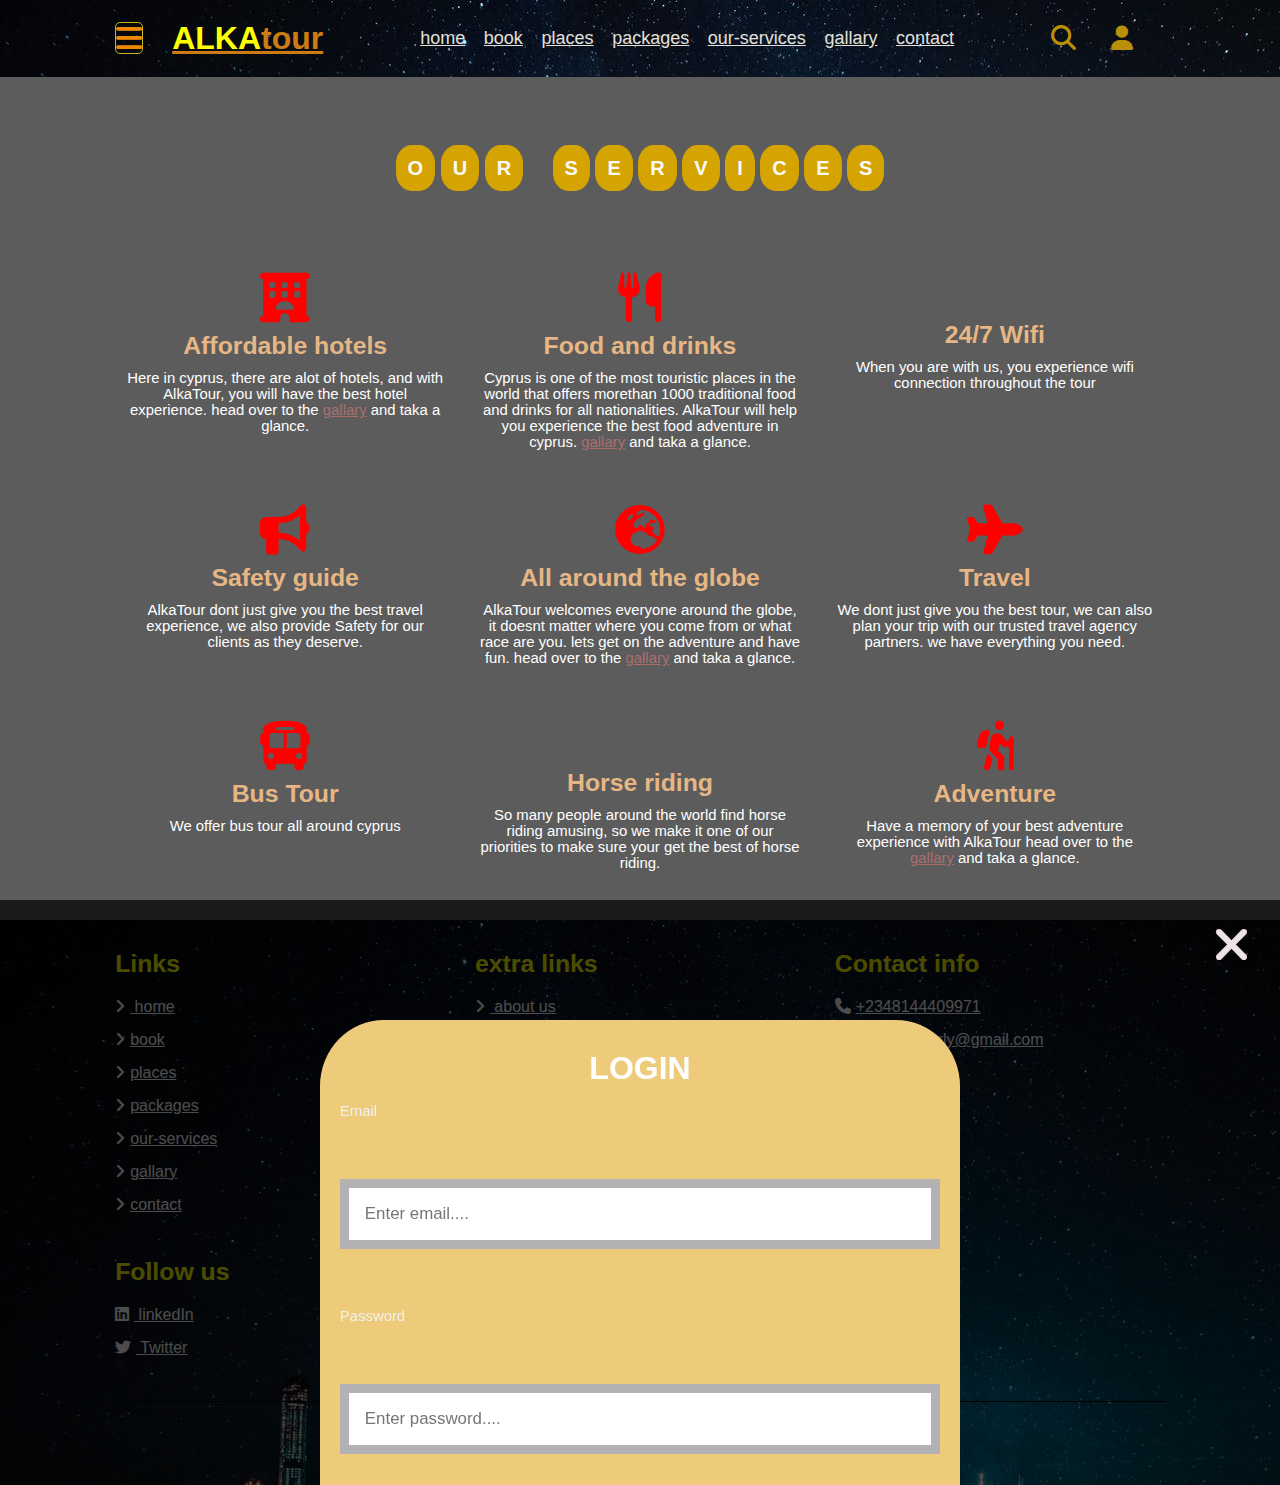
<file: services.html>
<!DOCTYPE html>
<html lang="en">

<head>
    <meta charset="UTF-8">
    <meta http-equiv="X-UA-Compatible" content="IE=edge">
    <meta name="viewport" content="width=device-width, initial-scale=1.0">
    <title>services</title>
    <link rel="stylesheet" href="styles.css">

    <link rel="stylesheet" href="https://cdnjs.cloudflare.com/ajax/libs/font-awesome/6.1.1/css/all.min.css">

</head>

<body>

    <header  style="background-image: url(/images/footer-pic.jpeg);">

    

        <a id="menu-btn" class=" fas fa-bars"></div>

        <a href="index.html" class="logo"><span>ALKA</span>tour </a>

        <nav class="nav_bar">
            <a href="index.html">home</a>
            <a href="book.html">book</a>
            <a href="places.html">places</a>
            <a href="packages.html">packages</a>
            <a href="services.html">our-services</a>
            <a href="gallary.html">gallary</a>
            <a href="contact.html">contact</a>
        </nav>

        <div class="icon">
            <i class="fas fa-search" id="search-btn"></i>
            <i class="fas fa-user" id="login-btn"></i>
        </div>

        <form action="" method="" class="search-container">
            <input type="search" id="search-bar" onchange="viewpage()" placeholder="search...">
            <label for="search-bar" class="fas fa-search"></label>
        </form>

    </header>
  

    <div class="login-container">

        <i class="fas fa-times" id="form-close"></i>
        <form action="">
            <h3>Login</h3>
            <label for="email">Email</label>
            <input type="email" class="box" placeholder="Enter email...." required>
            <label for="psw">Password</label>
            <input type="password" id="psw" name="psw"
                title="invalid, password should have atleast a number, uppercase and atleast 6 or more characters"
                class="box" placeholder="Enter password...." required>
            <input type="submit" value="Login" class="btn">
            <input type="checkbox" id="remember">
            <label for="remember">remember user</label>
            <p>i dont have an account <a href="#">click to reg..</a> </p>
        </form>
    </div>

   

    <section class="services" id="services">

        <h1 class="heading">
            <span>O</span>
            <span>U</span>
            <span>R</span>
            <span class="space"></span>
            <span>S</span>
            <span>E</span>
            <span>R</span>
            <span>V</span>
            <span>I</span>
            <span>C</span>
            <span>E</span>
            <span>S</span>
        </h1>

        <div class="s-container">
            <div class="s">
                <i class="fas fa-hotel"></i>
                <h3>Affordable hotels</h3>
                <p>Here in cyprus, there are alot of hotels, and with AlkaTour,
                    you will have the best hotel experience.
                    head over to the <a href="#gallary">gallary</a> and taka a glance.
                </p>

            </div>
            <div class="s">
                <i class="fas fa-utensils"></i>
                <h3>Food and drinks</h3>
                <p> Cyprus is one of the most touristic places in the world that
                    offers morethan 1000 traditional food and drinks for all nationalities.
                    AlkaTour will help you experience the best food adventure in cyprus.
                    <a href="#gallary">gallary</a> and taka a glance.
                </p>

            </div>
            <div class="s">
            <i class="fa-thin fa-wifi"></i>                
            <h3>24/7 Wifi</h3>
                <p> When you are with us, 
                    you experience wifi connection throughout the tour
                </p>

            </div>
            
            <div class="s">
                <i class="fas fa-bullhorn"></i>
                <h3>Safety guide</h3>
                <p>AlkaTour dont just give you the best travel experience, we also
                    provide Safety for our clients as they deserve.
                </p>

            </div>

            <div class="s">
                <i class="fas fa-globe-europe"></i>
                <h3>All around the globe</h3>
                <p>AlkaTour welcomes everyone around the globe, it doesnt matter
                    where you come from or what race are you. lets get on the adventure
                    and have fun.
                    head over to the <a href="#gallary">gallary</a> and taka a glance.
                </p>

            </div>

            <div class="s">
                <i class="fas fa-plane"></i>
                <h3>Travel</h3>
                <p> We dont just give you the best tour, we can also plan your trip
                    with our trusted travel agency partners.
                    we have everything you need.
                </p>

            </div>
            <div class="s">
                <i class="fa-solid fa-bus"></i>
                <h3>Bus Tour</h3>
                <p> We offer bus tour all around cyprus
                </p>

            </div>

            <div class="s">
            <i class="fa-light fa-horse-saddle"></i>                
            <h3>Horse riding</h3>
                <p> So many people around the world find horse riding amusing,
                    so we make it one of our priorities to make sure your get the best of horse riding.
                </p>

            </div>

            <div class="s">
                <i class="fas fa-hiking"></i>
                <h3>Adventure</h3>
                <p>Have a memory of your best adventure experience with AlkaTour
                    head over to the <a href="#gallary">gallary</a> and taka a glance.
                </p>

            </div>
        </div>

    </section>



    <section class="footer" style="background-image: url(/images/footer-pic.jpeg);">
        <div class="f-container">
            <div class="f">
                <h3>Links</h3>
                <a href="index.html"> <i class="fas fa-angle-right"></i> home</a>
                <a href="book.html"><i class="fas fa-angle-right"></i>book</a>
                <a href="places.html"><i class="fas fa-angle-right"></i>places</a>
                <a href="packages.html"><i class="fas fa-angle-right"></i>packages</a>
                <a href="services.html"><i class="fas fa-angle-right"></i>our-services</a>
                <a href="gallary.html"><i class="fas fa-angle-right"></i>gallary</a>
                <a href="contact.html"><i class="fas fa-angle-right"></i>contact</a>
            </div>

            <div class="f">

                <h3>extra links</h3>
                <a href="#"> <i class="fas fa-angle-right"></i> about us</a>
                <a href="#"><i class="fas fa-angle-right"></i>ask questions</a>
                <a href="#"><i class="fas fa-angle-right"></i>policies</a>
                <a href="#"><i class="fas fa-angle-right"></i>tearms and conditions</a>
                <a href="#"><i class="fas fa-angle-right"></i>our-services</a>
               
            </div>
            <div class="f">

                <h3>Contact info</h3>
               <a href="#"><i class="fas fa-phone"></i>+2348144409971</a>
               <a href="#"><i class="fas fa-envelope"></i>sadeeqalcarly@gmail.com</a>

            </div>

            <div class="f">

                <h3>Follow us</h3>
                <a href="https://www.linkedin.com/feed/"><i class="fab fa-linkedin"></i> linkedIn</a>
                <a href="https://twitter.com/home"><i class="fab fa-twitter"></i> Twitter</a>

            </div>

        </div>

        <h1 class="cred">Created by <span> Eng.Abubakar Alkali </span> | all rights reserved </h1>

    </section>

    <script src="index.js"></script>

    
    </div>


</body>

</html>
</file>
<file: styles.css>
:root{
    --orange:var(--orange)
}

*{
    font-family: 'Monsorret', sans-serif;
    box-sizing: border-box;
    outline: none;
    border:none;
    transition: all .2s linear;
    margin: 0;
    padding: 0%;
}

*::selection{
    background: var(--orange);
    color: rgb(117, 133, 27);
}

html{
    font-size: 62%;
    scroll-behavior: smooth;
    scroll-padding-top: 6rem;
    overflow-x:hidden;
}

section{
    padding: 30px 9%;
}

.heading{
    text-align: center;
    padding: 100px 0;
}

.heading span{
    background: rgb(214, 164, 0);
    font-size: 20px;
    color: rgb(250, 250, 250);
    border-radius: 40%;
    width: 26px;
    padding: 12px 12px;
    position: relative;
    top: 27px;
}

.heading span.space{
    background: none;
}

.btn{
    color: #fff;
    background: rgb(236, 174, 3);
    margin-top: 1rem;
    display: inline-block;
    padding: 2rem 1rem;
    border: .2rem solid rgb(57, 78, 99);
    border-radius: 20px;
    font-size: 1.7rem;
    cursor: pointer;
}

.btn:hover{
    color: rgb(2, 2, 2);
    background: rgb(247, 235, 130);
}


header{
   background: rgb(42, 44, 44);
    position: fixed;
    top: 0;
    right: 0;
    left: 0;
    display: flex;
    align-items: center;
    z-index: 1000;
    padding: 2rem 9%;
    justify-content: space-between;
}

header .logo{
    color: rgb(204, 124, 19);
    font-size: 32px;
    font-weight: bolder;
    position: relative;
    right: 40px;
}
header .logo span{
    color: yellow;
}

/*-----navigation bar links-----*/
header .nav_bar a{
    color: rgb(228, 224, 218);
    font-size: 18px;
    margin: 0 .8rem;
    border:solid 20%;
    box-shadow: #000;
    width: 100px;
    position: relative;
    right: 20px;
}

/*-----hover mouse on navigation bar links-----*/
header .nav_bar a:hover{
    color: rgba(248, 112, 0, 0.795); 
    

}

header .icon i{
    color: rgb(185, 144, 7);
    cursor:pointer;
    font-size: 2.5rem;
    margin-right: 32px;
}

header .icon i:hover{
    color: rgb(173, 128, 43);
}

header .search-container{
    position: absolute;
    top: 100%;
    right: 0;
    left: 0;
    background: rgb(139, 132, 115);
    padding: 1.5rem 2rem;
    display: flex;
    align-items: center;
    z-index: 1001;
    border-top: .1rem solid rgb(8, 8, 8);
    clip-path: polygon(0 0,16px 0, 16px 0, 0 0);
}


header .search-container #search-bar{
    color: #333;
    padding: 16px;
    width: 100%;
    height: 30%;
    text-transform: none;
    font-size: 16px;
    border-radius: 80px;
}

header .search-container.active{
    clip-path: polygon(0 0,100% 0, 100% 100%, 0 100%);

}

header .search-container label{
    color: rgb(195, 211, 91);
    font-size: 3rem;
    cursor: pointer;
    margin-left: 16px;
}

header .search-container label:hover{
    color: rgb(10, 10, 10);
}

body{
    height: 200rem;
    background-color: rgba(22, 22, 22, 0.699);
}
/*----------------------------styling login------------------------*/

.login-container{
    position:fixed;
    width: 100%;
    left: 0;
    top: 100%;
    min-height: 100vh;
    z-index: 1000;
    background: rgba(0,0,0,.7);
    display:flex;
    justify-content: center;
    align-items: center;
}

.login-container.active{
    top: 0px;
}

.login-container form h3{
    color: rgb(254, 254, 254);
    font-size: 32px;
    text-transform: uppercase;
    text-align: center;
    padding: 16px 0;
}

.login-container form{
    background: rgb(238, 203, 122);
    margin: 16px;
    border-radius: 10%;
    padding: 1.5rem 2rem;
    width: 50%;
    
}

.login-container form .box{
    padding: 16px;
    color: #333;
    width: 100%;
    font-size: 1.7rem;
    margin: 6rem 0;
    text-transform: none;
    border: 1rem solid rgba(0,0,0,.3);
}

.login-container form label{
    font-size: 1.5rem;
    color: rgb(240, 240, 240);
}


.login-container form #remember{
    margin: 2rem 0;
}

.login-container form .box:focus{
    border-color:rgb(36, 33, 27);
}



.login-container form .btn{
    display: block;
    width: 100%;
}

.login-container form p{
    color: rgb(255, 255, 255);
    padding: .5rem 0;
    font-size: 16px;
}

.login-container form p a{
    color: rgb(255, 255, 255);
}

.login-container form p:hover{
    color: #333;
    text-decoration: underline;
}

.login-container #form-close{
    position: absolute;
    top: 2rem;
    right: 3rem;
    color: rgb(238, 227, 227);
    cursor: pointer;
    
    font-size: 5rem;
}

#menu-btn{
    color: rgb(238, 135, 0);
    border: .1rem solid rgb(201, 183, 19);
    font-size: 3rem;
    border-radius: .5rem;
    cursor: pointer;
    position: relative;
    visibility: visible;
}

/*styling my home-------*/
.home{
    min-height: 100vh;
    position: relative;
    display: flex;
    align-items: center;
    justify-content: center;
    flex-flow: column;
    z-index: 0;
}

.home .h-content p{
    color: rgb(8, 8, 7);
    font-size: 40px;
    padding: 5rem 0;
    font-family: cursive;
}

.home .h-content h3{
    color: rgb(248, 211, 2);
    font-family: fantasy;
    font-weight: bolder;
    text-transform: uppercase;
    font-size: 30px;
    text-shadow: 5px 5px 10px rgb(218, 133, 6);
}
.home .h-content span{
    color: rgb(224, 135, 0);
    text-transform: lowercase;
}
.home .h-content{
    text-align: center;
}

.home .video-container video{
    height: 100%;
    width: 100%;
    object-fit: cover;
    z-index: -1;
    position: absolute;
    top: 0;
    left: 0;
}

.home .cntr{
    padding: 16px;
    background: rgba(0,0,0,.7);
    position: relative;
    top: 10rem;
    border-radius: 40px;
}

.home .cntr .v-btn{
    background: #fff;
    display: inline-block;
    height: 38px;
    width: 32px;
    border-radius: 50%;
    cursor: pointer;
    margin: 0 .5rem;
}

.home .cntr .v-btn.active{
    background: orange;
}


/*-------------------------styling book--------------------------*/
.book .book-form{
    padding: 2rem;
    background: rgb(230, 190, 117);
}


.book .book-form form {
    display: flex;
    flex-wrap:wrap;
    gap: 2rem;
}

.book .book-form form .inputbox{
    flex:1 1 41rem;
}

.book .book-form form .inputbox input{
    color: rgb(0, 0, 0);
    text-transform: none;
    font-size: 1.7rem;
    width: 100%;
    padding:1.2rem 1.4rem;
    border: 1rem solid rgb(73, 65, 49);
}

.book .book-form form .inputbox input:focus{
    background: rgb(157, 154, 139);
}

.book .book-form form .inputbox input:focus::placeholder{
    color: rgb(230, 182, 24);
}

.book .book-form form .btn{
    display: block;
    width: 100%;
}

.book .book-form form span{
    font-size: 16px;

}
/*-----------------------------------styling plsces----------------------------*/


.places .pl-container{
    display: flex;
    flex-wrap: wrap;
    gap: 1.5rem;

}

.places .pl-container .pl{
    border: 1rem white;
    height: 25rem;
    border-radius: .5rem;
    position: relative;
    flex: 1 1 30rem;
    overflow: hidden;
    box-shadow: #000;
    
}

.places .pl-container .pl img{
    width: 100%;
    height: 100%;
    object-fit: cover;
}

.places .pl-container .pl .content{
    width: 100%;
    text-align: center;
    position: absolute;
    top: -100%;
    left: 0;
    height: 100%;
    padding: 2rem;
    padding-top: 5rem;
    background: rgba(0,0,0,.7);
    
}

.places .pl-container .pl:hover .content{
    top: 0;
}

.places .pl-container .pl .content h3{
    color: orange;
    font-size: 2.5rem;

}

.places .pl-container .pl .content p{
    color: rgb(255, 255, 255);
    font-size: 1.5rem;
    padding: .5rem 0;
}




/*-------------------------------------------packages-----------*/

.packages .p-container{
    display: flex;
    flex-wrap: wrap;
    gap: 2rem;
}



.packages .p-container .p{
    flex: 1 1 30rem;
    border-radius: .5rem;
    overflow: hidden;
    box-shadow: 16px 16px 2rem rgb(164, 167, 45);
}


.packages .p-container .p img{
    object-fit: cover;
    height: 25rem;
    width: 100%;
}

.packages .p-container .p img:hover{
    color: rgb(2, 2, 2);
    background: rgb(247, 235, 130);
}


.packages .p-container .p .content{
    padding: 2rem;
}

.packages .p-container .p .content h3{
    color: rgb(168, 125, 45);
    font-size: 20px;
}

.packages .p-container .p .content h3 i{
    color: rgb(192, 8, 17);
    padding: 20px;
}

.packages .p-container .p .content p{
    color: white;
    font-size: 23px;
    padding: 2rem 0;
}

.packages .p-container .p .content .stars i{
    color: red;
    font-size: 17px;
}

.packages .p-container .p .content .price{
    font-size: 18px;
    color: #fff;
    padding: 16px;
}

.packages .p-container .p .content .price span{
    color: rgb(255, 166, 0);
    font-size: 16px;
    text-decoration:line-through;

}

/*----------------------------styling services----------*/
.services .s-container{
    display: flex;
    flex-wrap:wrap;
    gap: 1.5rem;

}

.services  .s-container .s{
    text-align:center ;
    padding: 1rem;
    border-radius: .5rem;
    flex: 1 1 30rem;
}

.services  .s-container .s i {
    color: red;
    font-size: 5rem;
    padding: 1rem;

}

.services  .s-container .s h3{
    font-size: 2.5rem;
    color: rgb(231, 182, 133);

}

.services  .s-container .s p{
    color:white;
    font-size: 1.5rem;
    padding: 1rem 0;
}

.services  .s-container .s p a{
    color: rgb(170, 111, 111);
}

.services  .s-container .s p a:hover{
    color: red;
}

.services  .s-container .s:hover{
    box-shadow: 0 1rem 2rem rgb(0, 0, 0) ;
}

/*--------------------------styling gallary-------------------*/


.gallary .g-container{
    display: flex;
    flex-wrap: wrap;
    gap: 1.5rem;
    filter: none;

}

.gallary .g-container .g{
    border: 1rem white;
    height: 25rem;
    border-radius: .5rem;
    position: relative;
    flex: 1 1 30rem;
    overflow: hidden;
    box-shadow: #000;
    
}

.gallary .g-container .g img{
    width: 100%;
    height: 100%;
    object-fit: cover;
}

.gallary .g-container .g .content{
    width: 100%;
    text-align: center;
    position: absolute;
    top: -100%;
    left: 0;
    height: 100%;
    padding: 2rem;
    padding-top: 5rem;
    background: rgba(0,0,0,.7);
    
}

.gallary .g-container .g:hover .content{
    top: 0;
}

.gallary .g-container .g .content h3{
    color: orange;
    font-size: 2.5rem;

}

.gallary .g-container .g .content p{
    color: rgb(255, 255, 255);
    font-size: 1.5rem;
    padding: .5rem 0;
}

/*----------------------styling contact--------------------------------------*/
.contact .c-container{
    display:flex;
    flex-wrap: wrap;
    gap: 1.5em; 
    align-items: center;

}

.contact .c-container .image{
    flex: 1 1 35rem;


}

.contact .c-container form{
    padding: 2rem;
    flex: 1 1 50rem;
    border-radius: .5rem;
    box-shadow:0 1rem 2rem rgb(0, 0, 0) ;
}


.contact .c-container form .inputbox{
    display:flex ;
    justify-content: space-between;
    flex-wrap: wrap;
}

.contact .c-container form .inputbox input{
    color: rgb(255, 255, 255);
    background: rgb(39, 34, 34);
    font-size: 1.7rem;
    width: 49%;
    padding: 1rem;
    margin: 1rem 0;
    transform: none;

}


.contact .c-container form textarea{
    color: rgb(255, 255, 255);
    background: rgb(39, 34, 34);
    font-size: 1.7rem;
    width: 49%;
    padding: 1rem;
    margin: 1rem 0;
    width: 100%;
    resize: none;
    height: 15rem;
    transform: none;
}

.contact .c-container .image img{
    width: 100%;
    clip-path: circle(35%);
}

/*------------------------------styling footer---------------------------*/

.footer{
    background: rgba(51, 46, 46, 0.74);
    
}

.footer .f-container{
    display: grid;
    grid-template-columns: repeat(auto-fit, minmax(25rem, 1fr));
    gap: 3rem; 
}


.footer .f-container .f h3{
    color: yellow;
    font-size: 2.5rem;
    padding-bottom: 2rem;
}



.footer .f-container .f a{
    display:block;
    color: white;
    font-size: 16px;
    padding-bottom: 1.5rem;    
    
}

.footer .f-container .f a i{
    color: white;
    padding-right: .5rem;
    transition: .2s linear;    
    
}

.footer .f-container .f a:hover i{
    padding-right: 2rem;
}

.footer .cred{
    color: white;
    text-align: center;
    padding-top: 3rem;
    font-size: 2rem;
    margin-top: 3rem;
    border-top: .1rem solid black;
}

.footer .cred span{
    color: yellow;
}







body{
    height: 400px;
}

/*----adjusting responsiveness to screen*/
@media(max-width:1200px){
    html{
        font-size: 55%;
    }
    
}
.contact .c-container form .inputbox input{
        width: 100%;
}


@media(max-width:900px){
    header{
        padding: 32px;
    }

section{
    padding: 32px;
    }   
}


@media(max-width:768px){
    #menu-btn{
        display: initial;
    }
    header .nav_bar{
        position: absolute;
        top: 100%;
        right: 0;
        left: 0;
        border-top: 20px solid #000;
        padding: 16px 32px;
        clip-path: polygon( 0 0,100% 0, 100% 0, 0 0 );
    }

    header .nav_bar.active{
        clip-path: polygon(0 0, 100% 0, 100% 100%, 0 100%);
    }


    header .nav_bar a{
        display: block;
        border-radius: 20px;
        padding: 16px;
        margin: 16px 0;
        background: rgb(214, 159, 8);

    }
}

@media (max-width:50%) {
    html{
        font-size: 50%;
    }

    .heading span{
        font-size: 2.5rem;
    }
.contact .c-container form .inputbox input{
    width: 100%;
}

}
</file>
